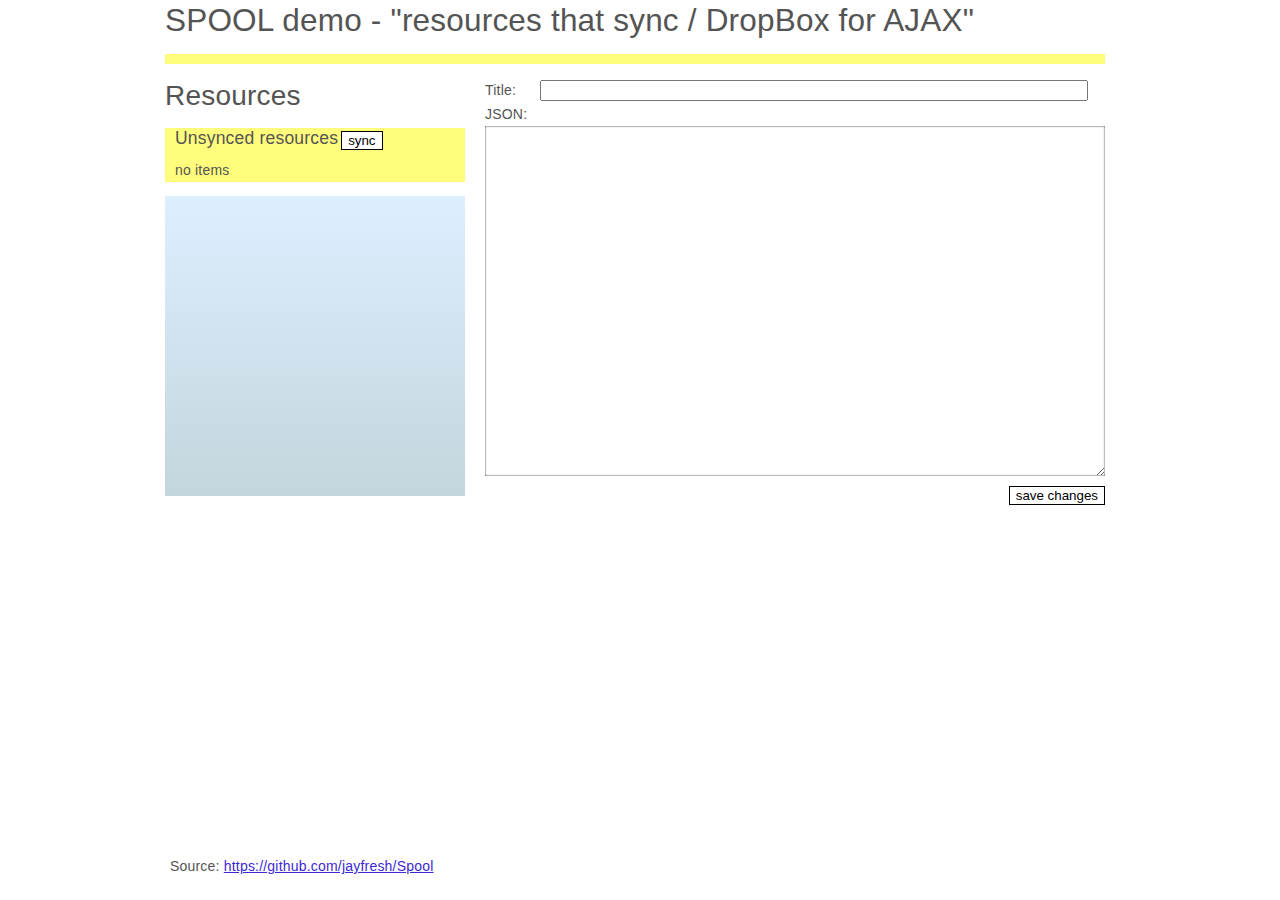
<file: spool_client/static/index.html>
<!DOCTYPE html PUBLIC "-//W3C//DTD XHTML 1.0 Transitional//EN" "http://www.w3.org/TR/xhtml1/DTD/xhtml1-transitional.dtd">
<html>
	<head>
		<title></title>
		<meta http-equiv="Content-Type" content="text/html; charset=utf-8" />
		<link rel="stylesheet" type="text/css" href="css/reset.css" />
		<link rel="stylesheet" type="text/css" href="css/j-base.css" />
		<link rel="stylesheet" type="text/css" href="css/grid.css" />
		<link rel="stylesheet" type="text/css" href="css/stickyfooter.css" />
		<link rel="stylesheet" type="text/css" href="css/styles.css" />
	</head>
	<body>
		<div id="wrapper" class="jbasewrap">
			<div class="grid12col">
				<h1>SPOOL demo - "resources that sync / DropBox for AJAX"</h1>
				<div id="statusBar"></div>
				<div class="grid4col marginright left">
					<h2>Resources</h2>
					<div id="unsyncedListContainer">
						<div>
							<h3 class="left">Unsynced resources</h3>
							<button class="left" id="sync">sync</button>
						</div>
						<br class="clearboth" />
						<p>no items</p>
						<ul id="unsyncedList">
						</ul>
					</div>
					<div id="resourceListContainer">
						<ul id="resourceList">
						</ul>
					</div>
				</div>
				<div class="grid8col left">
					<div class="grid8col">
						<label class="grid1col marginright" for="title">Title:</label>
						<input class="grid7col" type="text" name="title" id="title" />
					</div>
					<div class="grid8col">
						<label for="text">JSON:</label>
						<textarea name="text" id="text">Selected resource will load here...</textarea>
						<button id="save" class="right">save changes</button>
					</div>
				</div>
				<br class="clearboth" />
			</div>
            <div class="push"></div>
		</div>
		<div class="footer">
			<div class="grid12col jbasewrap">
				<p>Source: <a href="https://github.com/jayfresh/Spool">https://github.com/jayfresh/Spool</a></p>
			</div>
        </div>
		<script type="text/javascript" src="js/jquery-1.4.1.js"></script>
		<script type="text/javascript" src="js/json2.js"></script>
		<script type="text/javascript" src="js/beautify.js"></script>
		<script type="text/javascript" src="js/spool_0.2.js"></script>
		<script type="text/javascript" src="js/app.js"></script>
	</body>
</html>
</file>
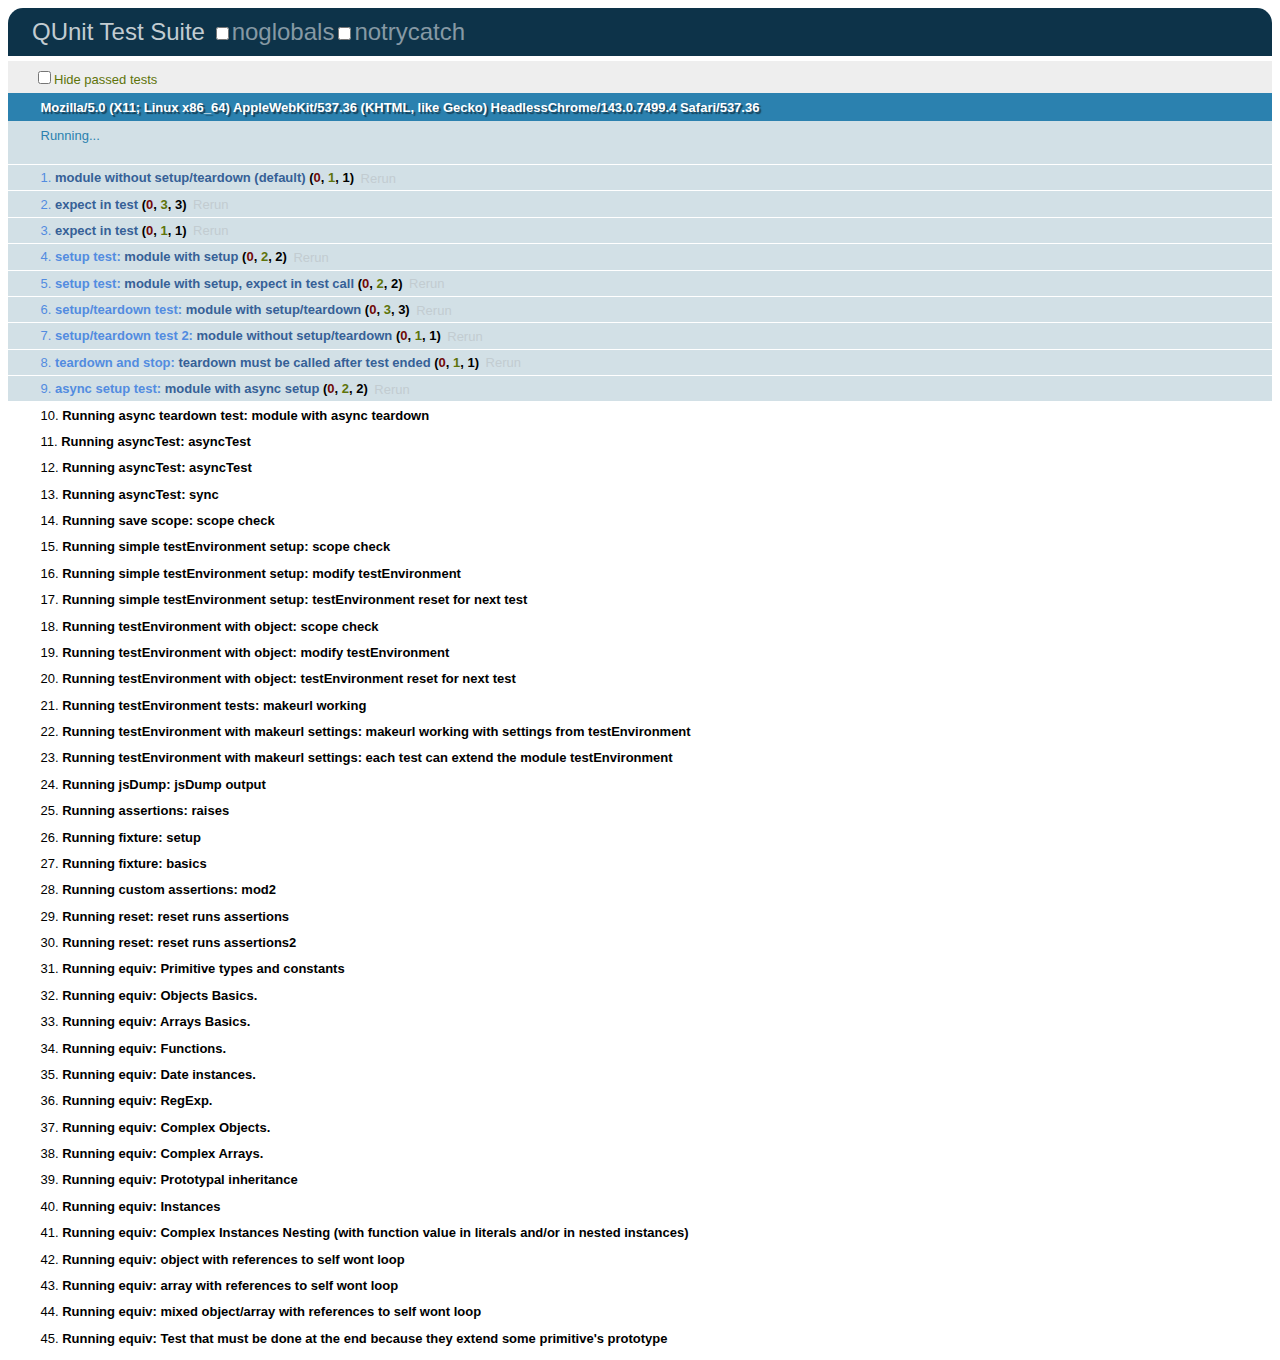
<file: tests/test/index.html>
<!DOCTYPE html>
<html>
<head>
	<title>QUnit Test Suite</title>
	<link rel="stylesheet" href="../qunit/qunit.css" type="text/css" media="screen">
	<script type="text/javascript" src="../qunit/qunit.js"></script>
	<script type="text/javascript" src="test.js"></script>
	<script type="text/javascript" src="same.js"></script>
</head>
<body>
	<h1 id="qunit-header">QUnit Test Suite</h1>
	<h2 id="qunit-banner"></h2>
	<div id="qunit-testrunner-toolbar"></div>
	<h2 id="qunit-userAgent"></h2>
	<ol id="qunit-tests"></ol>
	<div id="qunit-fixture">test markup</div>
</body>
</html>
</file>
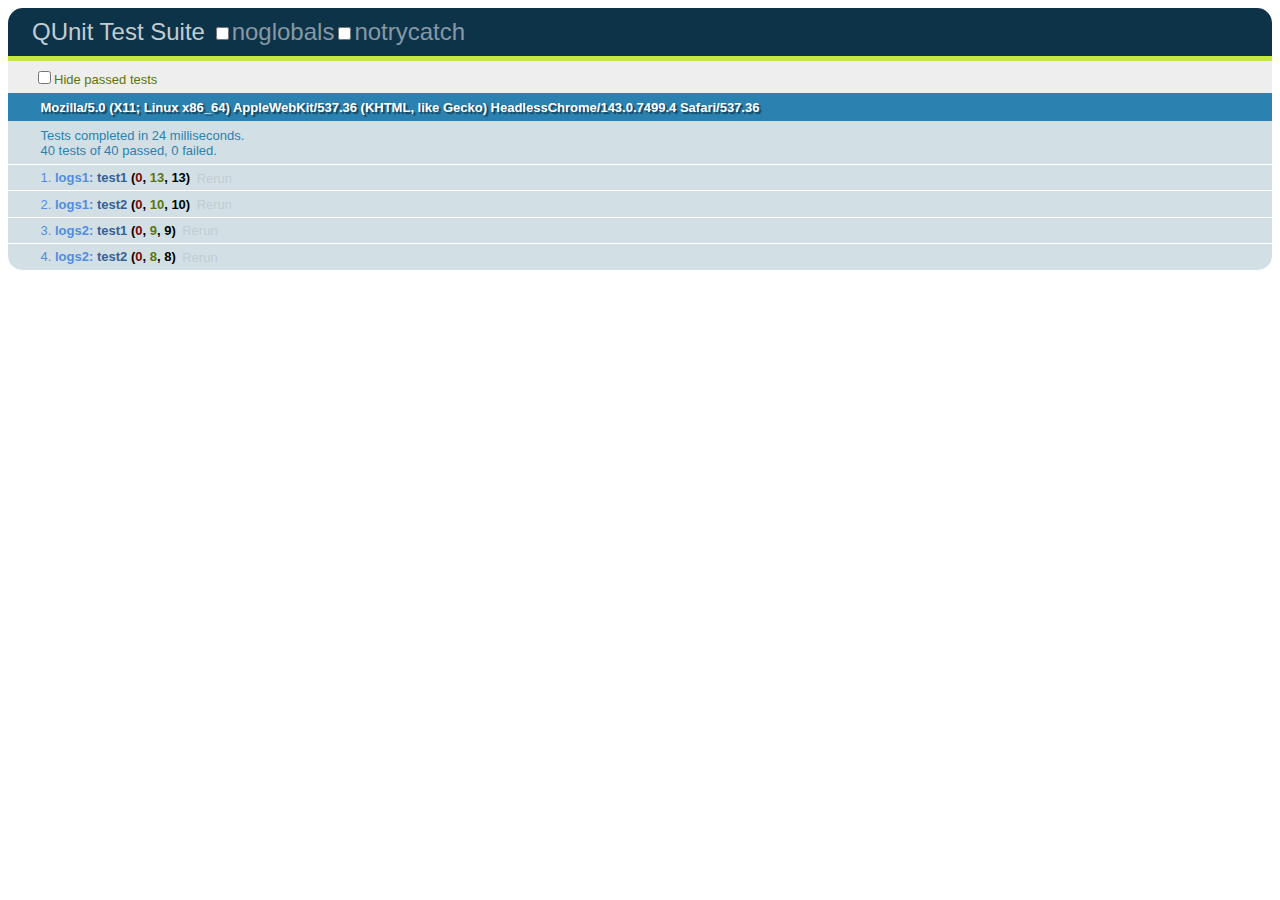
<file: tests/test/logs.html>
<!DOCTYPE html>
<html>
<head>
	<title>QUnit Test Suite</title>
	<link rel="stylesheet" href="../qunit/qunit.css" type="text/css" media="screen">
	<script type="text/javascript" src="../qunit/qunit.js"></script>
	<script type="text/javascript" src="logs.js"></script>
</head>
<body>
	<h1 id="qunit-header">QUnit Test Suite</h1>
	<h2 id="qunit-banner"></h2>
	<div id="qunit-testrunner-toolbar"></div>
	<h2 id="qunit-userAgent"></h2>
	<ol id="qunit-tests"></ol>
	<div id="qunit-fixture">test markup</div>
</body>
</html>
</file>
<file: spool_client/static/css/j-base.css>
/*--------------------------Global */

body {
	font-family: "Helvetica Neue", Helvetica, Arial, Sans-serif;
	letter-spacing: 0.02em;
	color: #545454;
	font-size: 62.5%;
	background-position: 0px 0px;
}

.grid {
	background-image: url(../images/24px6inc_grid.png);
}

.jbasewrap {
	/*padding: 48px 0;*/
	width: 950px;
	margin: auto;
	font-size: 1.4em;
	line-height: 1.714em;
}

a {
	color: #fca961;
	text-decoration: underline;
}

/*--------------------------Grid Modification */

.grid4col, .grid2col {
	/*margin-top: 0.071em; */
} 




/*--------------------------Typography */

p {
	font-size: 1em;
	margin: 0 0 1.714em;
}

.smallcaps {
	font-variant: small-caps;
}


strong {
	font-weight: bold;
}

del {
	text-decoration: line-through;
}

dfn {
	font-weight: bold;
}

em, dfn {
	font-style: italic;	
}

address {
	font-style: italic;
	margin-bottom: 1.714em;
}

pre, code, tt {
	font-family: 'andale mono','lucida console',monospace;
}

abbr, acronym {
	border-bottom: 1px dotted;
}

table {
	margin-bottom: 1.714em;
}

th {
}

ul, ol {
	margin: 0 0 1.714em 1.714em;
	
}

ul li {
	list-style: disc;
}

ol li {
	list-style: decimal;
}

li ul, li ol {
	margin: 0 0 0  1.714em;
} 

dl dt {
	font-weight: bold;
}

dd {
	margin-left: 1.714em;
}

blockquote {
	font-style: italic;
	padding-left: 1.714em;
}

hr {
	border: none;
	height: 0.071em; /* ie. 1 px */
	color: #858585;
	background: #858585;
	/* margin:  0.821em 0; */
	margin: 0.786em 0; /* 0 0.857em; /* ie. 11 pixels above and 12 below = 24px total */
}

.small {
	font-size: 0.75em;
	line-height: 1.714em;
	padding-top: 0.4em; /* Made UP! */
	margin-bottom: 1.886em; /* 2.286 - 0.4em, where 2.286 = 24px when 1em = 10.5px */ 
	
}

.large {
	font-size: 1.5em;
	line-height: 1.714em;
	padding-top: 0em; /* Made UP! */
	margin: -0.25em 0 1.3em; /* Made UP! */
}

sup {
	vertical-align: top;
	font-size: 0.75em;
}
sub {
	vertical-align: bottom;
	font-size: 0.75em;
}

h1, h2, h3, h4, h5, h6 {
	font-weight: normal;
}


h1 {
	font-size: 2.25em;			/* 31.5px */
	line-height: 1.333em; 		/* ie. 42px, seven 6px increments */
	margin-bottom: 0.381em; 	/* ie 12px */
}

h2 {
	font-size: 2em;				/* 28px */
	line-height: 1.286em; 		/* ie 36px */
	margin-bottom: 0.429em; 	/* 12px */
}

h3 {
	font-size: 1.75em;			/* 24.5px */
	line-height: 1.224em; 		/* ie 30px */
	margin-bottom: 0.49em; 		/* 12px */
}

h4 {
	font-size: 1.5em;			/* 21px */
	line-height: 1.429em; 		/* ie 30px */
	margin-bottom: 0.571em; 	/* 12px */
}

h5 {
	font-size: 1.25em;			/* 17.5px */
	line-height: 1.714em; 		/* ie 30px */
	margin-bottom: 0.686em; 	/* ie 12px */
}

h6 {
	font-size: 1em; 			/* 14px */
	line-height: 1.714em;		/* 24px */
	margin-bottom: 0.857em; 	/* 12px */
	font-weight: ; 
}






/*--------------------------Colours */

.orange {
	color: #fbb75f;
}




/*--------------------------Div Modifiers */

a.trigger {
	position: fixed;
	left: 0px;
	top: 48px;
	font-family: Helvetica, arial;
	font-size: 1.05em;
	padding: 1.2em;
	background-color: #fff;
	color: #555;
	text-decoration: none;
	text-transform: uppercase;
}

.box {
	background-color: #ffeed3;
	padding: 1.714em;
	margin-bottom: 1.714em;
}

.last {
	margin-bottom: 0;
}

.margintop {
	margin-top: 24px;
}
.marginbottom {
	margin-bottom: 24px;
}

.margintopsmall {
	margin-top: 12px;
}

.padtop {
	padding-top: 24px;
}

.padtopsmall {
	padding-top: 12px;
}

.padbottom {
	padding-bottom: 24px;
}
.padbottomsmall {
	padding-bottom: 12px;
}

.rounded5 {
	-moz-border-radius: 20px; /* FF1+ */
	-webkit-border-radius: 20px; /* Saf3+, Chrome */
	border-radius: 20px; /* Opera 10.5, IE 9 */	
}

.borderbottom {
	border-bottom: #fbb75f 0.071em solid;
}

/*--------------------------Forms */


/*--------------------------Buttons */


/*--------------------------Recaptcha */
</file>
<file: spool_client/static/css/grid.css>
/* ------------------------------------------------12 Col  Grid system */

.grid1col {
	width:60px;
}

.grid2col {
	width:140px;
}

.grid3col {
	width:220px;
}

.grid4col {
	width:300px;
}

.grid5col {
	width:380px;
}

.grid6col {
	width:460px;
}

.grid7col {
	width:540px;
}

.grid8col {
	width:620px;
}

.grid9col {
	width:700px;
}

.grid10col {
	width:780px;
}

.grid11col {
	width:860px;
}

.grid12col {
	width:940px;
}

.marginleft {
	margin-left:20px;
}

.marginright {
	margin-right:20px;
}

/* ------------------------------------------------Div Modifiers */

.left {
	float: left;
}

.right {
	float: right;
}

.clearboth {
	clear: both;
}

.alignright {
	text-align: right;
}
</file>
<file: spool_client/static/css/stickyfooter.css>
/* thanks Ryan Fait - http://ryanfait.com/sticky-footer/ */
* {
	margin: 0;
}
html, body {
	height: 100%;
}
#wrapper {
	min-height: 100%;
	height: auto !important;
	height: 100%;
	margin: 0 auto -4em;
}
.footer, .push {
	height: 4em;
}
</file>
<file: spool_client/static/css/styles.css>
a {
	color: #3C28D6;
}

h2 {
	height: 50px;
	margin-bottom: 0;
}

h3 {
	font-size: 1.25em;
	padding-left: 10px;
}

textarea {
	border: none;
	padding: 5px;
	width: 610px;
	min-height: 340px;
	-webkit-box-shadow: inset 0px 0px 2px #000000;
	-moz-box-shadow: inset 0px 0px 2px #000000;
	box-shadow: inset 0px 0px 2px #000000;
	margin-bottom: 10px;
}

button {
	border: 1px solid #000;
	background-color: #FFF;
	cursor: pointer;
}

button:hover {
	background-color: #CCC;
}

.fullwidth {
	width: 100%;
}

.clearboth {
	clear: both;
}

.footer {
	padding-top: 1em;
}

#statusBar {
	background-color: #fffd7b;
	margin-bottom: 1em;
	padding: 5px;
	width: 930px;
	overflow: auto;
}

#unsyncedListContainer {
	background-color: #FFFD7B;
	overflow: hidden;
}

#unsyncedListContainer p {
	margin: 0;
	padding-left: 10px;
}

#unsyncedList, #resourceList {
	margin: 0;
	padding-left: 20px;
}

#sync {
	margin: 3px 0 0 3px;
}

#resourceListContainer {
	height: 300px;
	margin-top: 1em;
	overflow-y: auto;
}

#resourceList {
	min-height: 300px;
	background: #DDEEFF; /* Old browsers */
	background: -moz-linear-gradient(top, #DDEEFF 0%, #C5D5DD 100%); /* FF3.6+ */
	background: -webkit-gradient(linear, left top, left bottom, color-stop(0%,#DDEEFF), color-stop(100%,#C5D5DD)); /* Chrome,Safari4+ */
	background: -webkit-linear-gradient(top, #DDEEFF 0%,#C5D5DD 100%); /* Chrome10+,Safari5.1+ */
	background: -o-linear-gradient(top, #DDEEFF 0%,#C5D5DD 100%); /* Opera11.10+ */
	background: -ms-linear-gradient(top, #DDEEFF 0%,#C5D5DD 100%); /* IE10+ */
	filter: progid:DXImageTransform.Microsoft.gradient( startColorstr='#DDEEFF', endColorstr='#C5D5DD',GradientType=0 ); /* IE6-9 */
	background: linear-gradient(top, #DDEEFF 0%,#C5D5DD 100%); /* W3C */
}
</file>
<file: tests/qunit/qunit.css>
/** Font Family and Sizes */

#qunit-tests, #qunit-header, #qunit-banner, #qunit-testrunner-toolbar, #qunit-userAgent, #qunit-testresult {
	font-family: "Helvetica Neue Light", "HelveticaNeue-Light", "Helvetica Neue", Calibri, Helvetica, Arial;
}

#qunit-testrunner-toolbar, #qunit-userAgent, #qunit-testresult, #qunit-tests li { font-size: small; }
#qunit-tests { font-size: smaller; }


/** Resets */

#qunit-tests, #qunit-tests ol, #qunit-header, #qunit-banner, #qunit-userAgent, #qunit-testresult {
	margin: 0;
	padding: 0;
}


/** Header */

#qunit-header {
	padding: 0.5em 0 0.5em 1em;

	color: #8699a4;
	background-color: #0d3349;

	font-size: 1.5em;
	line-height: 1em;
	font-weight: normal;
	
	border-radius: 15px 15px 0 0;
	-moz-border-radius: 15px 15px 0 0;
	-webkit-border-top-right-radius: 15px;
	-webkit-border-top-left-radius: 15px;
}

#qunit-header a {
	text-decoration: none;
	color: #c2ccd1;
}

#qunit-header a:hover,
#qunit-header a:focus {
	color: #fff;
}

#qunit-banner {
	height: 5px;
}

#qunit-testrunner-toolbar {
	padding: 0.5em 0 0.5em 2em;
	color: #5E740B;
	background-color: #eee;
}

#qunit-userAgent {
	padding: 0.5em 0 0.5em 2.5em;
	background-color: #2b81af;
	color: #fff;
	text-shadow: rgba(0, 0, 0, 0.5) 2px 2px 1px;
}


/** Tests: Pass/Fail */

#qunit-tests {
	list-style-position: inside;
}

#qunit-tests li {
	padding: 0.4em 0.5em 0.4em 2.5em;
	border-bottom: 1px solid #fff;
	list-style-position: inside;
}

#qunit-tests.hidepass li.pass, #qunit-tests.hidepass li.running  {
	display: none;
}

#qunit-tests li strong {
	cursor: pointer;
}

#qunit-tests li a {
	padding: 0.5em;
	color: #c2ccd1;
	text-decoration: none;
}
#qunit-tests li a:hover,
#qunit-tests li a:focus {
	color: #000;
}

#qunit-tests ol {
	margin-top: 0.5em;
	padding: 0.5em;
	
	background-color: #fff;
	
	border-radius: 15px;
	-moz-border-radius: 15px;
	-webkit-border-radius: 15px;
	
	box-shadow: inset 0px 2px 13px #999;
	-moz-box-shadow: inset 0px 2px 13px #999;
	-webkit-box-shadow: inset 0px 2px 13px #999;
}

#qunit-tests table {
	border-collapse: collapse;
	margin-top: .2em;
}

#qunit-tests th {
	text-align: right;
	vertical-align: top;
	padding: 0 .5em 0 0;
}

#qunit-tests td {
	vertical-align: top;
}

#qunit-tests pre {
	margin: 0;
	white-space: pre-wrap;
	word-wrap: break-word;
}

#qunit-tests del {
	background-color: #e0f2be;
	color: #374e0c;
	text-decoration: none;
}

#qunit-tests ins {
	background-color: #ffcaca;
	color: #500;
	text-decoration: none;
}

/*** Test Counts */

#qunit-tests b.counts                       { color: black; }
#qunit-tests b.passed                       { color: #5E740B; }
#qunit-tests b.failed                       { color: #710909; }

#qunit-tests li li {
	margin: 0.5em;
	padding: 0.4em 0.5em 0.4em 0.5em;
	background-color: #fff;
	border-bottom: none;
	list-style-position: inside;
}

/*** Passing Styles */

#qunit-tests li li.pass {
	color: #5E740B;
	background-color: #fff;
	border-left: 26px solid #C6E746;
}

#qunit-tests .pass                          { color: #528CE0; background-color: #D2E0E6; }
#qunit-tests .pass .test-name               { color: #366097; }
 
#qunit-tests .pass .test-actual,
#qunit-tests .pass .test-expected           { color: #999999; }

#qunit-banner.qunit-pass                    { background-color: #C6E746; }

/*** Failing Styles */

#qunit-tests li li.fail {
	color: #710909;
	background-color: #fff;
	border-left: 26px solid #EE5757;
}

#qunit-tests > li:last-child {
	border-radius: 0 0 15px 15px;
	-moz-border-radius: 0 0 15px 15px;
	-webkit-border-bottom-right-radius: 15px;
	-webkit-border-bottom-left-radius: 15px;
}

#qunit-tests .fail                          { color: #000000; background-color: #EE5757; }
#qunit-tests .fail .test-name,
#qunit-tests .fail .module-name             { color: #000000; }

#qunit-tests .fail .test-actual             { color: #EE5757; }
#qunit-tests .fail .test-expected           { color: green;   }

#qunit-banner.qunit-fail                    { background-color: #EE5757; }


/** Result */

#qunit-testresult {
	padding: 0.5em 0.5em 0.5em 2.5em;

	color: #2b81af;
	background-color: #D2E0E6;

	border-bottom: 1px solid white;
}

/** Fixture */

#qunit-fixture {
	position: absolute;
	/*top: -10000px;*/
	top: 0;
	left: -10000px;
}
</file>
